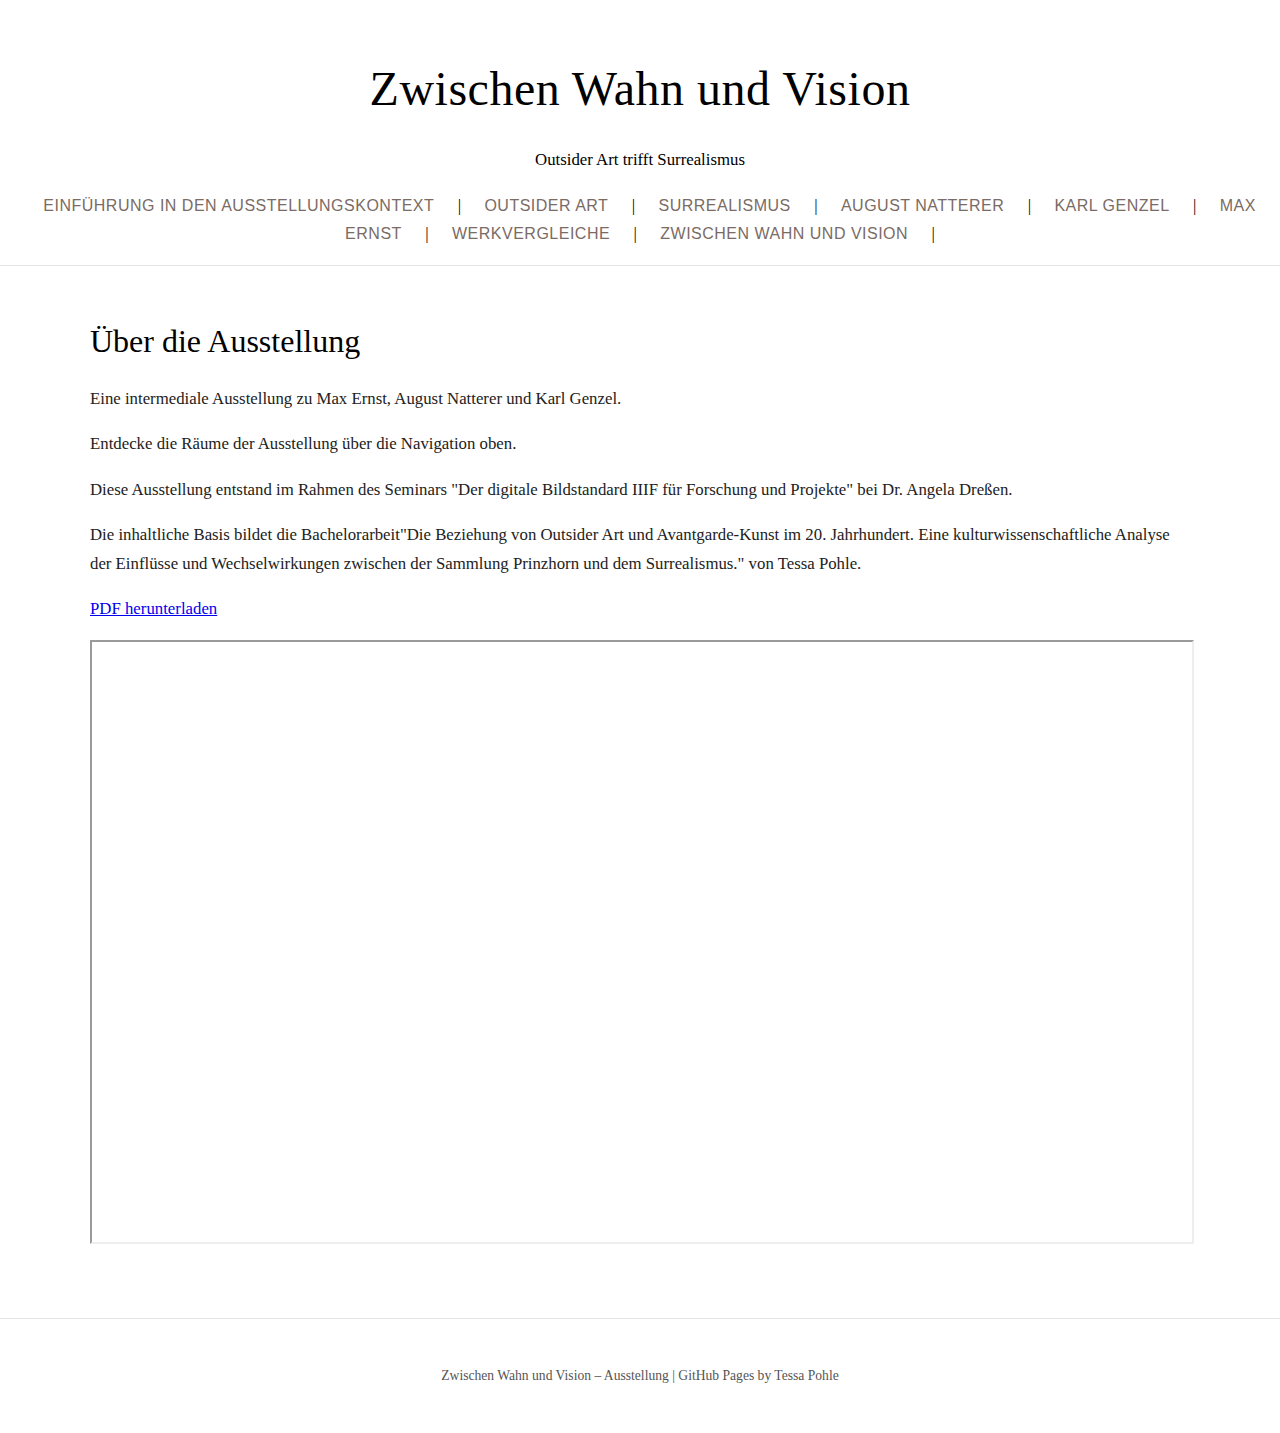
<file: index.html>
<!DOCTYPE html>
<html lang="de">
<head>
  <meta charset="UTF-8">
  <title>Zwischen Wahn und Vision</title>
  <link rel="stylesheet" href="style.css">
</head>
<body>
  <header>
    <h1>Zwischen Wahn und Vision</h1>
    <p>Outsider Art trifft Surrealismus</p>
    <nav>
      <a href="rooms/einfuehrung.html">Einführung in den Ausstellungskontext</a> |
      <a href="rooms/sammlung_prinzhorn">Outsider Art</a> |
      <a href="rooms/surrealismus">Surrealismus</a> |
      <a href="rooms/natterer">August Natterer</a> |
      <a href="rooms/genzel">Karl Genzel</a> |
      <a href="rooms/ernst">Max Ernst</a> |
      <a href="rooms/vergleich">Werkvergleiche</a> |
      <a href="rooms/reflexion">Zwischen Wahn und Vision</a> |
    </nav>
  </header>

  <main>
    <section>
      <h2>Über die Ausstellung</h2>
      <p>Eine intermediale Ausstellung zu Max Ernst, August Natterer und Karl Genzel.</p>
      <p>Entdecke die Räume der Ausstellung über die Navigation oben.</p>
      <p>Diese Ausstellung entstand im Rahmen des Seminars "Der digitale Bildstandard IIIF für Forschung und Projekte" bei Dr. Angela Dreßen.</p>
      <p>Die inhaltliche Basis bildet die Bachelorarbeit"Die Beziehung von Outsider Art und Avantgarde-Kunst im 20. Jahrhundert. Eine kulturwissenschaftliche Analyse der Einflüsse und Wechselwirkungen zwischen der Sammlung Prinzhorn und dem Surrealismus." von Tessa Pohle.</p>
      </section>

    <section>
    <p>
      <a href="assets/pdf/Bachelorarbeit_Tessa Pohle.pdf" download>PDF herunterladen</a>
    </p>

    <iframe src="assets/pdf/Bachelorarbeit_Tessa Pohle.pdf" width="100%" height="600px"></iframe>

    </section>
  </main>

  <footer>
    <p>Zwischen Wahn und Vision – Ausstellung | GitHub Pages by Tessa Pohle</p>
  </footer>
</body>
</html>
</file>
<file: style.css>
:root {
  --bg-light: #ffffff;        /* Haupt-Hintergrund (weiß, viel Luft) */
  --bg-section: #ffffff;      /* Kartenhintergrund */
  --text-color: #222;         /* Haupttext */
  --heading-color: #000;      /* Überschriften */
  --accent: #7a6b65;          /* gedeckte Akzentfarbe */
  --link-color: #7a6b65;      /* Links */
  --border-color: #e5e5e5;    /* dezente Linien */
}

/* Grundlegende Typografie */
body {
  margin: 0;
  font-family: "Georgia", "Times New Roman", serif; /* klassischer Print-Look */
  color: var(--text-color);
  background-color: var(--bg-light);
  line-height: 1.7;
  font-size: 1.05rem;
}

/* Header & Navigation */
header {
  background-color: var(--bg-light);
  color: var(--heading-color);
  padding: 3rem 1rem 1rem;
  text-align: center;
  border-bottom: 1px solid var(--border-color);
}

header h1 {
  margin: 0;
  font-size: 3rem;
  font-weight: normal;
  letter-spacing: 0.5px;
}

nav {
  margin-top: 1rem;
}

nav a {
  color: var(--link-color);
  margin: 0 1.2rem;
  text-decoration: none;
  font-size: 1rem;
  font-family: "Helvetica Neue", Helvetica, Arial, sans-serif;
  text-transform: uppercase;
  letter-spacing: 0.5px;
  transition: color 0.3s;
}

nav a:hover {
  color: var(--heading-color);
}

/* Main Content */
main {
  max-width: 1100px;
  margin: 3rem auto;
  padding: 0 1.5rem;
}

/* Überschriften */
h2 {
  font-size: 2rem;
  color: var(--heading-color);
  margin: 2.5rem 0 1rem;
  font-weight: normal;
}
h3 {
  font-size: 1.5rem;
  color: var(--heading-color);
  margin: 2.5rem 0 1rem;
  font-weight: normal;
}

/* Galerie */
.gallery {
  display: grid;
  grid-template-columns: repeat(auto-fit, minmax(250px, 1fr));
  gap: 2rem;
}

.gallery a {
  display: block;
  text-decoration: none;
  color: inherit;
}

.gallery img {
  width: 100%;
  border: 1px solid var(--border-color);
  border-radius: 0;
  transition: opacity 0.3s;
  display: block;
}

.gallery img:hover {
  opacity: 0.9;
}

/* Inline Figure */
figure.inline-figure {
  margin: 2rem 0;
  text-align: center;
}

figure.inline-figure a {
  display: inline-block;
  text-decoration: none;
  color: inherit;
}

figure.inline-figure img {
  max-width: 100%;
  height: 1000px;
  border: 1px solid var(--border-color);
  display: block;
  margin: 0 auto;
  transition: opacity 0.3s;
}

figure.inline-figure img:hover {
  opacity: 0.9;
}

figure.inline-figure figcaption {
  margin-top: 0.5rem;
  font-size: 0.9rem;
  color: var(--text-color);
}


/* Werkvergleich Frames  */
.gallery-section .grid {
  display: flex;
  gap: 20px;           /* Abstand zwischen den Frames */
  flex-wrap: wrap;      /* bei kleinen Bildschirmen untereinander */
}

.gallery-section .grid iframe {
  flex: 1 1 48%;      /* beide Frames teilen sich den Platz gleich */
  min-width: 300px;   /* verhindert zu schmale Frames */
  height: 1000px !important;      /* feste Höhe */
  border: none;
  display: block;     /* wichtig für Flexbox */
}

/* Responsive für Smartphones */
@media (max-width: 768px) {
  .gallery-section .grid iframe {
    flex: 1 1 100%;    /* volle Breite untereinander */
  }
}

hr {
  border: 0;
  height: 1px;
  background: var(--border-color);
  margin: 2.5rem 0;
}

/* Mirador */
#mirador-viewer {
  width: 100%;       
  height: 1000px;      
  margin: 20px auto;  
  border: 1px solid #ccc; 
}


/* Footer */
footer {
  background-color: var(--bg-light);
  text-align: center;
  padding: 2rem 1rem;
  font-size: 0.85rem;
  border-top: 1px solid var(--border-color);
  margin-top: 4rem;
  color: #555;
}

/* Responsive Anpassung */
@media (max-width: 768px) {
  .text-with-image {
    flex-direction: column;
  }
}
</file>
